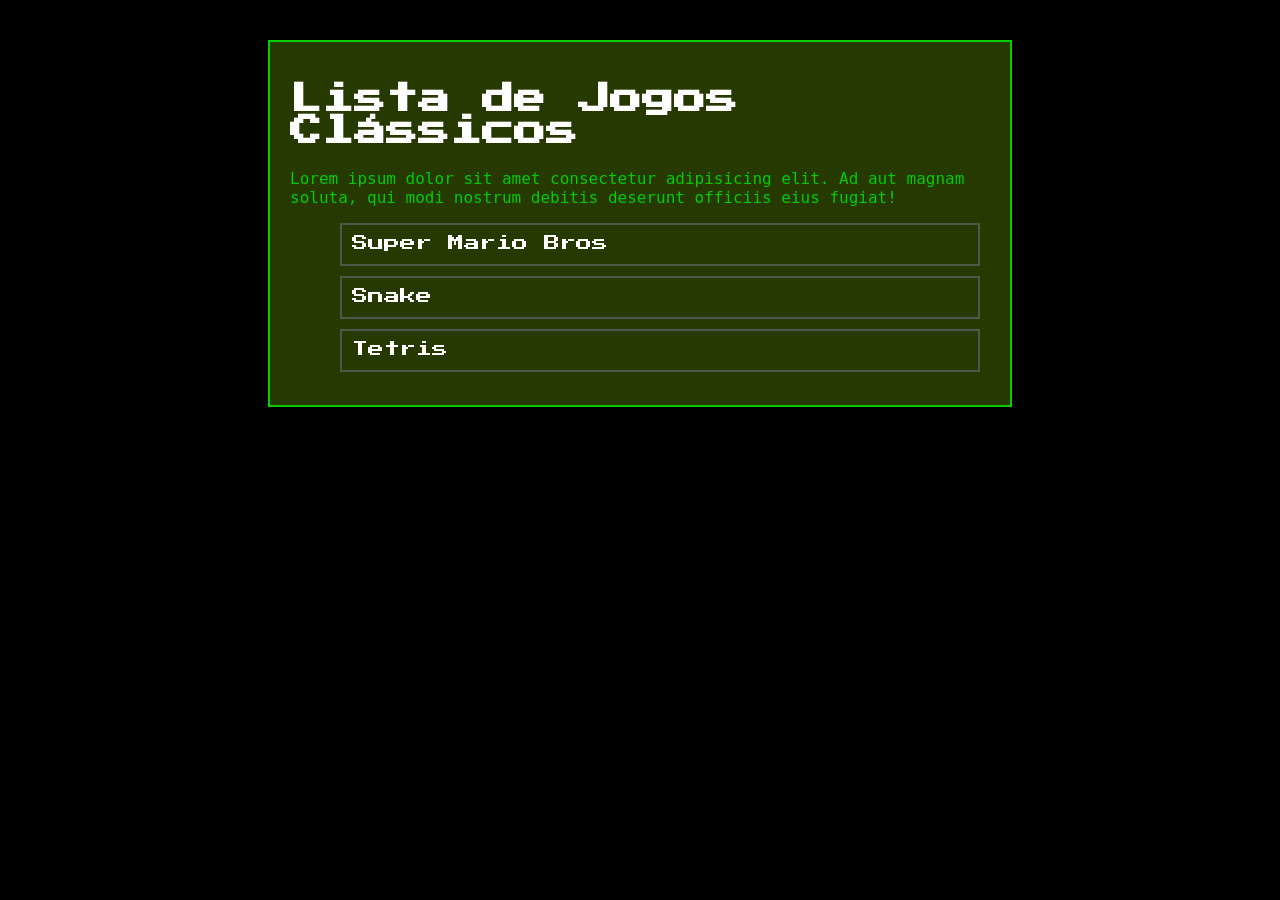
<file: index.html>
<!DOCTYPE html>
<html lang="pt-br">
<head>
    <meta charset="UTF-8">
    <meta name="viewport" content="width=device-width, initial-scale=1.0">
    <title>Lista de Jogos Clássicos</title>
    <link rel="stylesheet" href="/CSS/style.css">
</head>
<body>
    <div class="container">
    <h1>Lista de Jogos Clássicos</h1>
    <p>Lorem ipsum dolor sit amet consectetur adipisicing elit. Ad aut magnam soluta, qui modi nostrum debitis deserunt officiis eius fugiat!</p>

    <ul>
        <li> <a href="super-mario.html">Super Mario Bros</a></li>
        <li> <a href="snake.html">Snake</a></li>
        <li> <a href="tetris.html">Tetris</a></li>
    </ul>
    </div>
</body>
</html>
</file>
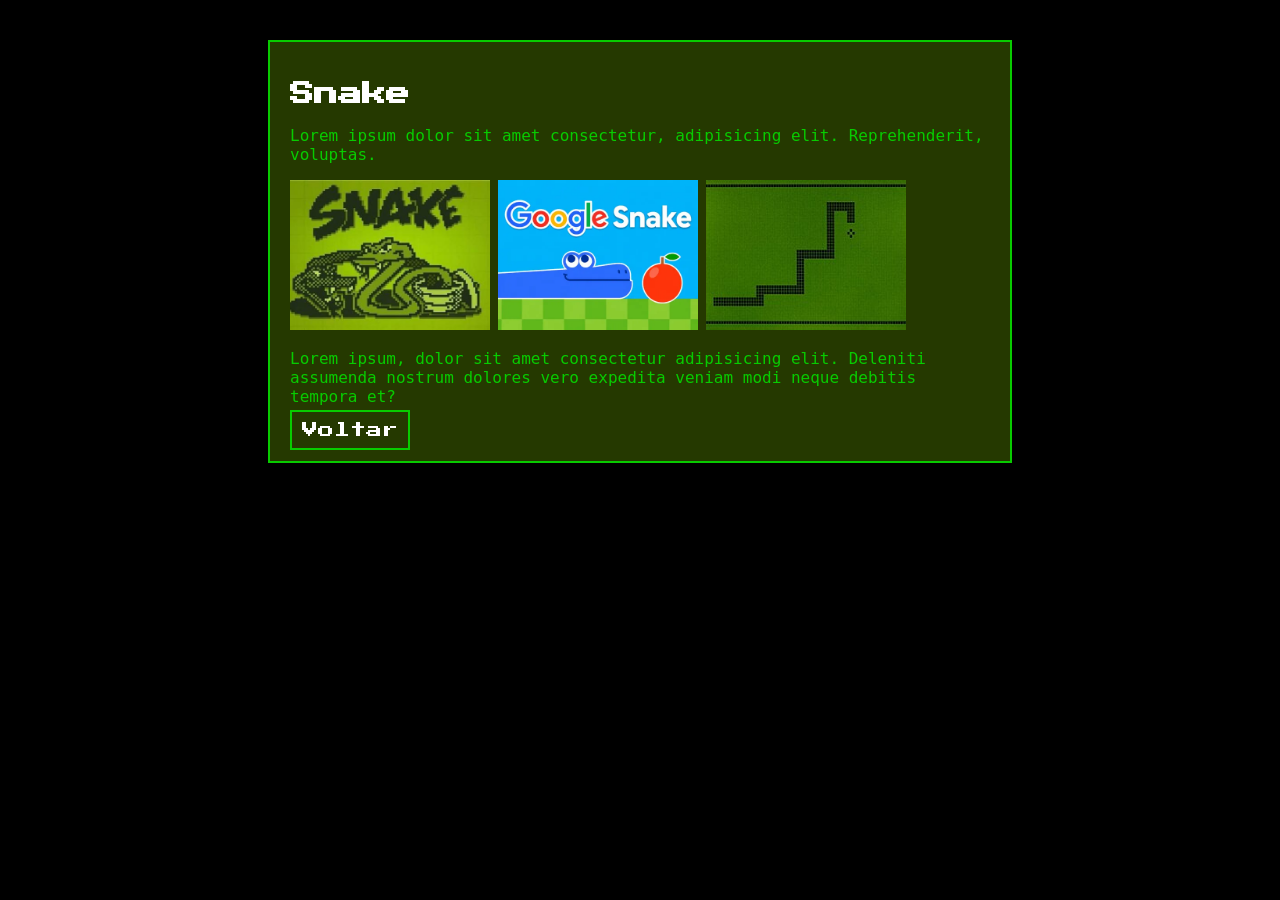
<file: snake.html>
<!DOCTYPE html>
<html lang="pt-br">
<head>
    <meta charset="UTF-8">
    <meta name="viewport" content="width=device-width, initial-scale=1.0">
    <title>Snake</title>
    <link rel="stylesheet" href="/CSS/style.css">
</head>
<body>
    <div class="container">
    <h2>Snake</h2>
    <p>Lorem ipsum dolor sit amet consectetur, adipisicing elit. Reprehenderit, voluptas.</p>

    <img src="/Assets/snake1.jpe" alt="Snake">
    <img src="/Assets/snake2.webp" alt="Snake">
    <img src="/Assets/snake3.jpg" alt="Snake">

    <p>Lorem ipsum, dolor sit amet consectetur adipisicing elit. Deleniti assumenda nostrum dolores vero expedita veniam modi neque debitis tempora et?</p>

    <a class="link-voltar" href="index.html">Voltar</a>

    </div>
</body>
</html>
</file>
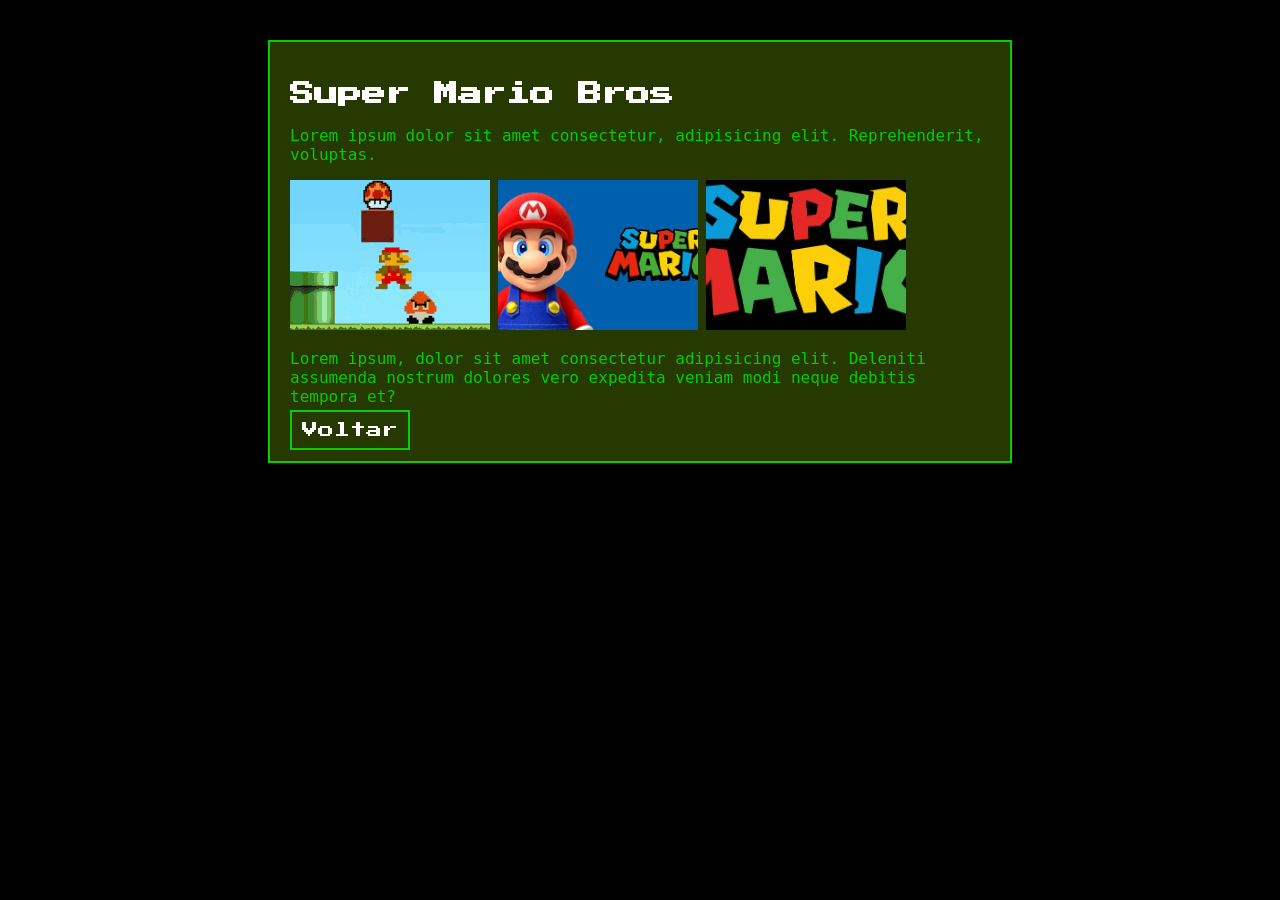
<file: super-mario.html>
<!DOCTYPE html>
<html lang="pt-br">
<head>
    <meta charset="UTF-8">
    <meta name="viewport" content="width=device-width, initial-scale=1.0">
    <title>Super Mario Bros</title>
    <link rel="stylesheet" href="/CSS/style.css">
</head>
<body>
    <div class="container">
    <h2>Super Mario Bros</h2>
    <p>Lorem ipsum dolor sit amet consectetur, adipisicing elit. Reprehenderit, voluptas.</p>

    <img src="/Assets/mario1.gif" alt="Super Mario Bros.">
    <img src="/Assets/mario2.jpe" alt="Super Mario Bros.">
    <img src="/Assets/mario3.webp" alt="Super Mario Bros.">

    <p>Lorem ipsum, dolor sit amet consectetur adipisicing elit. Deleniti assumenda nostrum dolores vero expedita veniam modi neque debitis tempora et?</p>

    <a class="link-voltar" href="index.html">Voltar</a>

    </div>
</body>
</html>
</file>
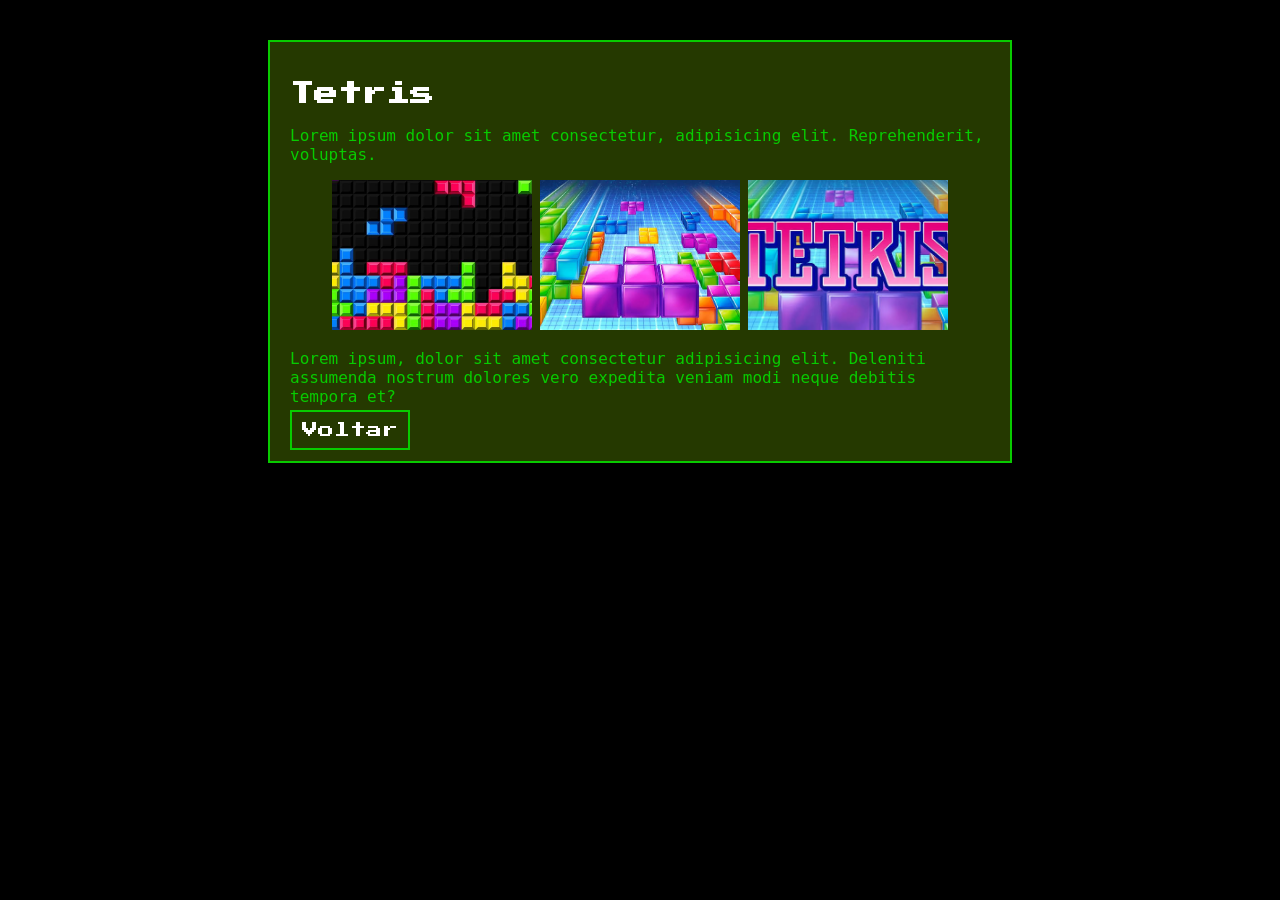
<file: tetris.html>
<!DOCTYPE html>
<html lang="pt-br">
<head>
    <meta charset="UTF-8">
    <meta name="viewport" content="width=device-width, initial-scale=1.0">
    <title>Tetris</title>
    <link rel="stylesheet" href="/CSS/style.css">
</head>
<body>
    <div class="container">
    <h2>Tetris</h2>
    <p>Lorem ipsum dolor sit amet consectetur, adipisicing elit. Reprehenderit, voluptas.</p>

    <div class="img-container">
    <img src="/Assets/tetris1.webp" alt="Tetris">
    <img src="/Assets/tetris2.jpe" alt="Tetris">
    <img src="/Assets/tetris3.jpe" alt="Tetris">
    </div>

    <p>Lorem ipsum, dolor sit amet consectetur adipisicing elit. Deleniti assumenda nostrum dolores vero expedita veniam modi neque debitis tempora et?</p>

    <a class="link-voltar" href="index.html">Voltar</a>

    </div>
</body>
</html>
</file>
<file: CSS/style.css>
@import url('https://fonts.googleapis.com/css2?family=Press+Start+2P&display=swap');

body{
    font-family: monospace;
    background-color: #000000;
    color: #08CB00;
}

h1, h2{
    font-family: 'Press Start 2P', monospace;
    color: white;

}

a{
    font-family: 'Press Start 2P', monospace;
    text-decoration: none;
    color: white;
}

p{
    font-size: 16px;
}

.container{
    border: 2px solid #08CB00;
    margin: 40px auto;
    width: 700px;
    padding: 20px;
    background-color: #253900;
}

img{
    width: 200px;
    height: 150px;
    background-color:#000000;
    object-fit: cover;
}
.img-container{
    margin: auto;
    width: fit-content;
}

li{
    border: 2px solid rgb(75, 88, 74);
    padding: 10px;
    margin: 10px;
    list-style: none;
}

li:hover{
    border: 2px solid #08CB00;
    transform: translateY(-5px);
}

.link-voltar{
    border: 2px solid #08CB00;
    color: white;
    padding: 10px;
    width: fit-content;
}

.link-voltar:hover{
    background-color: #08CB00;
    color: black;
    border: none;
}
</file>
